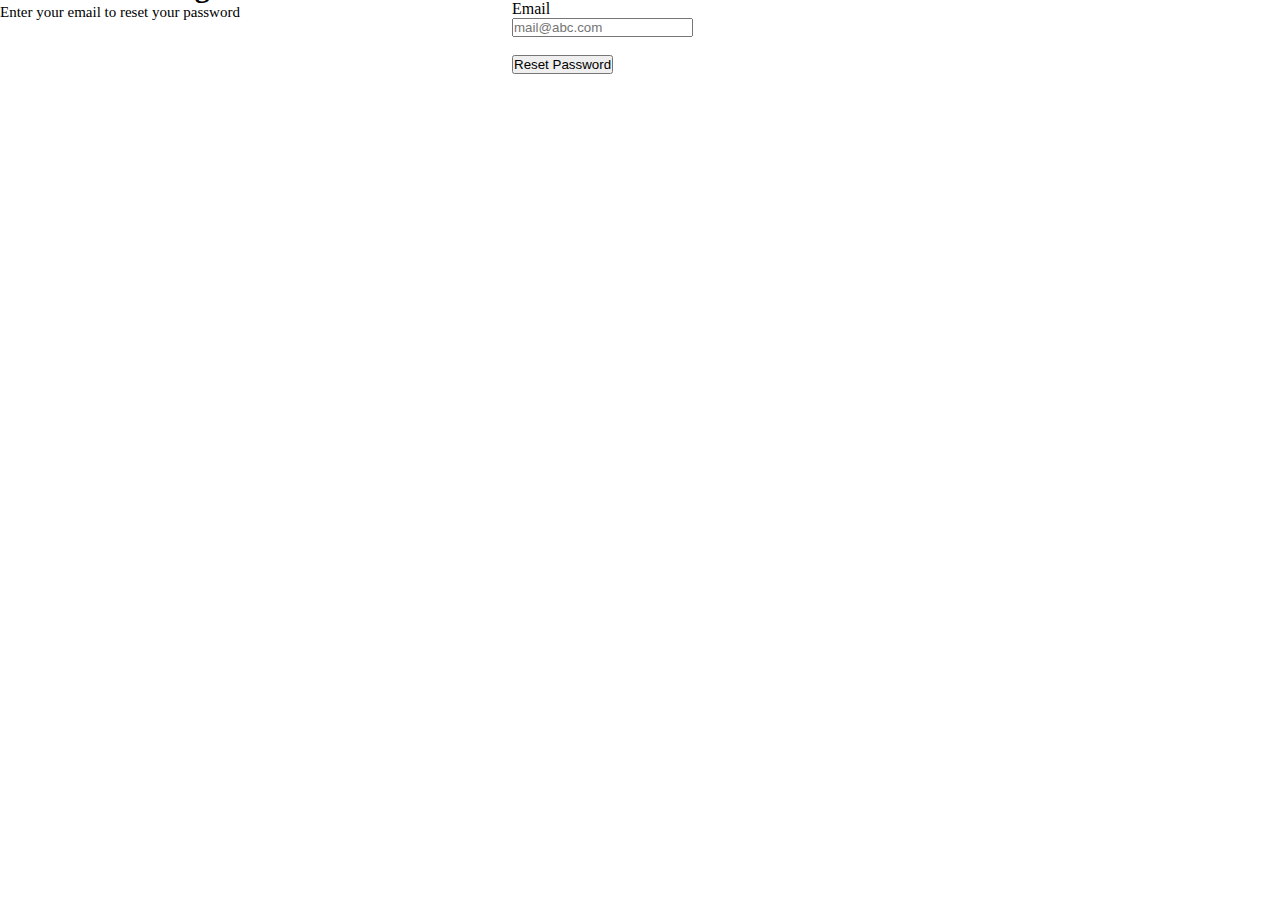
<file: forget.html>
<!DOCTYPE html>
<html lang="en">
<head>
    <meta charset="UTF-8">
    <meta name="viewport" content="width=device-width, initial-scale=1.0">
    <meta name="description" content="This is a forget password page.">
    <meta name="keywords" content="HTML, CSS, JavaScript, python(django), forget password, backend">
    <meta name="robots" content="index, follow">
    <link rel="stylesheet" href="forget.css">
    <title>Forget Password</title>
</head>
<body>
    <main>
        <header>
            <h1>Forget Password</h1>
            <p>Enter your email to reset your password</p>
        </header>
        <section>
            <form action="">
                <div class="fore">
                    <label for="email">Email</label><br>
                    <input type="email" id="email" name="email" placeholder="mail@abc.com" required>
                </div><br>
                <div class="fors">
                    <button type="submit">Reset Password</button>
                </div><br>
            </form>
        </section>
    </main>
</body>
</html>
</file>
<file: forget.css>
* {
    margin: 0px;
    padding: 0px;
    box-sizing: border-box;
}

main {
    display: grid;
    grid-template-areas:
        "main1 main2 main2"
    ;
    grid-template-columns: 1fr 1.5fr;
    grid-template-rows: 100vh 100vh;
    height: 100vh;
}

.main {
    grid-area: main1;
    display: flex;
    flex-direction: column;
    align-items: center;
    justify-content: center;
    transform: translateY(-100px);
}

.submain {
    grid-area: main2;
    position: relative;
}

.submain::before {
    content: "";
    background: url(pexels-anytiffng-2697018.jpg);
    background-size: cover;
    background-position: center;
    position: absolute;
    top: 0;
    left: 0;
    width: 99%;
    height: 99%;
    z-index: -1;
    opacity: 0.8;
    border-radius: 100px;
    top: 5px;
}
header{
    transform: translateY(-30px);
}
header h1{
    font-size: 30px;
    font-weight: bolder;
    display: flex;
    justify-content: center;
}
header p{
    font-size: 15px;
    font-weight: normal;
}
</file>
